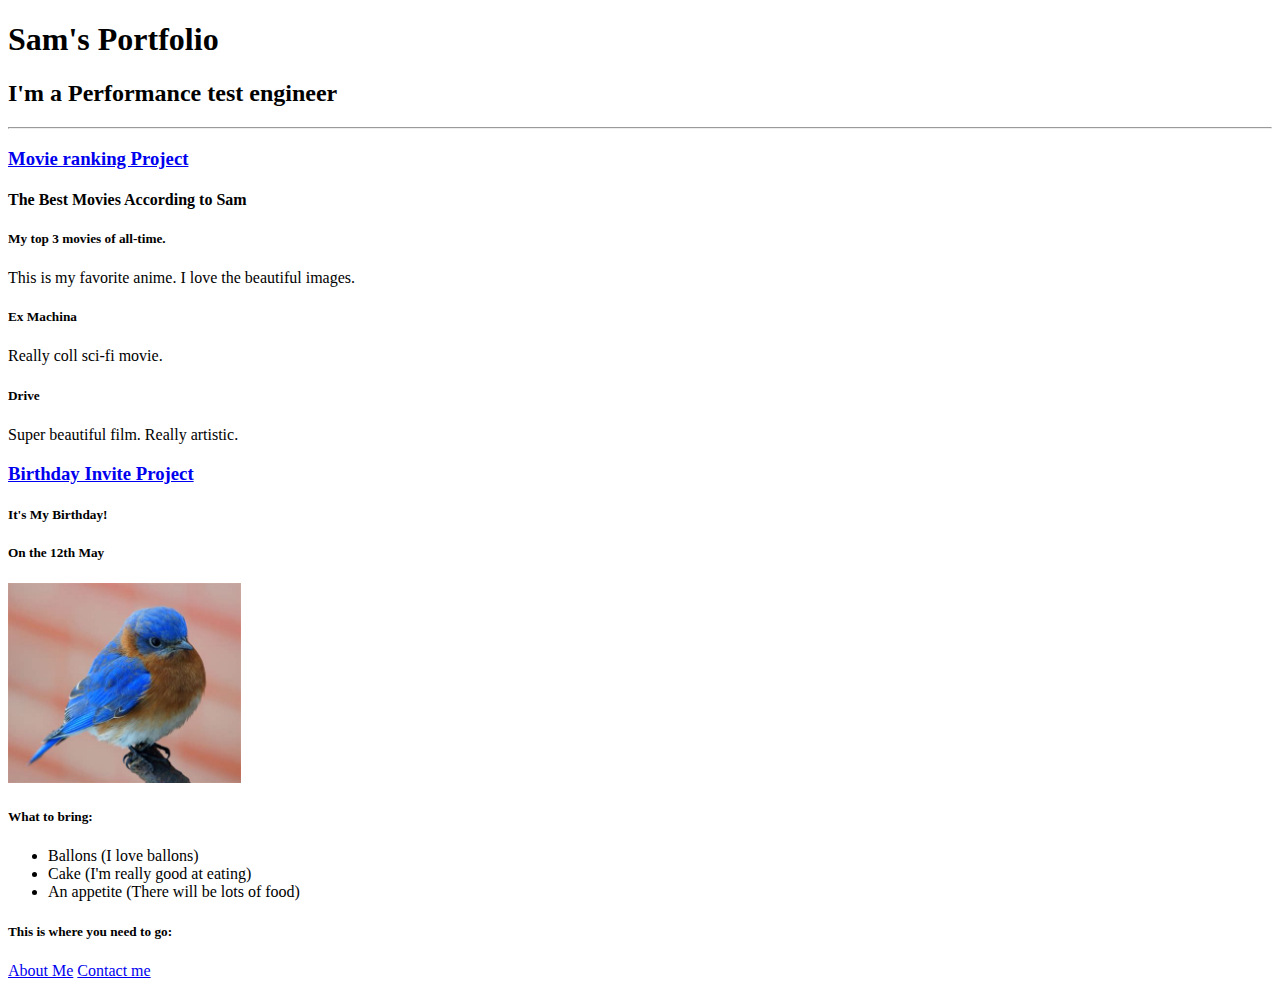
<file: 4.3 HTML Porfolio Project/index.html>
<!-- TODO 1: Create the HTML Boilerplate -->
<!DOCTYPE html>
<html>
    <head>
        <meta charset="UTF-8">
        <title>Sam's page</title>
    </head>
    <body>
        <h1>Sam's Portfolio</h1>
        <h2>I'm a Performance test engineer</h2>
        <hr />
        <h3><a href="./public/movie-ranking.html">Movie ranking Project</a></h3>
        <h4>The Best Movies According to Sam</h4>
        <h5>My top 3 movies of all-time.</h5>
        <p>This is my favorite anime. I love the beautiful images.<p>
        <h5>Ex Machina</h5>
        <p>Really coll sci-fi movie.</p>
        <h5>Drive</h5>
        <p>Super beautiful film. Really artistic.</p>
        <h3><a href="./public/birthday_project.html">Birthday Invite Project</a></h3>
        <h5>It's My Birthday!</h5>
        <h5>On the 12th May</h5>
        <img src="./assets/images/myphoto.jpeg" height="200" />
        <h5>What to bring:</h5>
        <ul>
            <li>Ballons (I love ballons)</li>
            <li>Cake (I'm really good at eating)</li>
            <li>An appetite (There will be lots of food)</li>
        </ul>
        <h5>This is where you need to go:</h5>
        
        <a href="./public/about.html">About Me</a>
        <a href="./public/contact.html">Contact me</a>
    </body>
</html>
    <!-- TODO 2: Add Your previous projects' HTML into the public folder -->

    <!-- TODO 3: Take screenshots of your project previews and add the images to the images folder -->

    <!-- TODO 4: Add titles/subtitles etc. -->

    <!-- TODO 5: Add a link to the project pages -->

    <!-- TODO 6: Add images to show the project previews
    HINT for TODO 6: You can use the height attribute set to 200 to make the image smaller:
    https://developer.mozilla.org/en-US/docs/Web/HTML/Element/img#attr-height -->

    <!-- TODO 7: Add the Contact Me and About Me page links -->
</file>
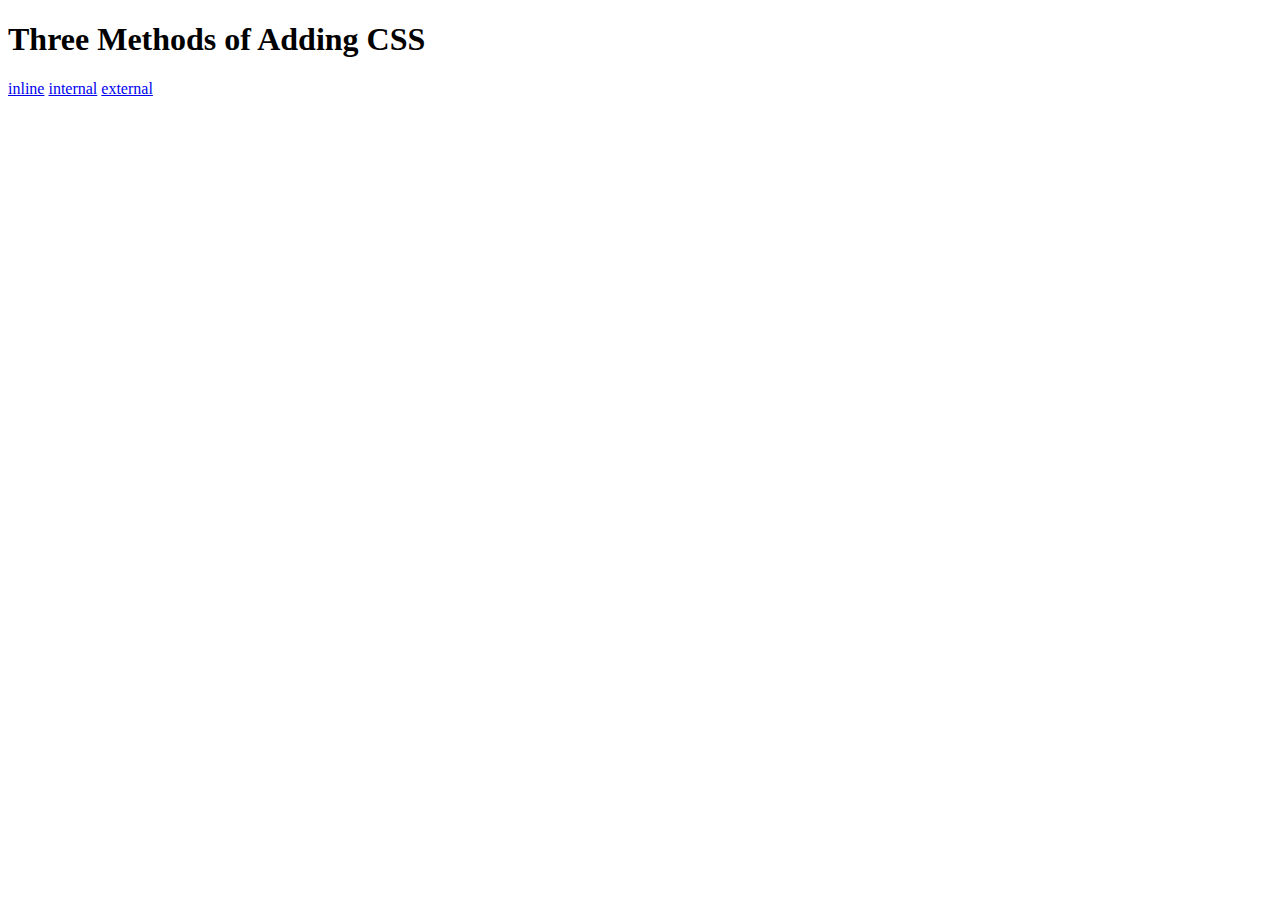
<file: 5.1. Adding CSS/index.html>
<!DOCTYPE html>
<html lang="en">

<head>
  <meta charset="UTF-8">
  <title>Adding CSS</title>
</head>

<body>
  <h1>Three Methods of Adding CSS</h1>
  <!-- Create 3 Links to The 3 Webpages: inline, internal and external -->
  <a href="./inline.html">inline</a>
  <a href="./internal.html">internal</a>
  <a href="./external.html">external</a>
</body>

</html>
</file>
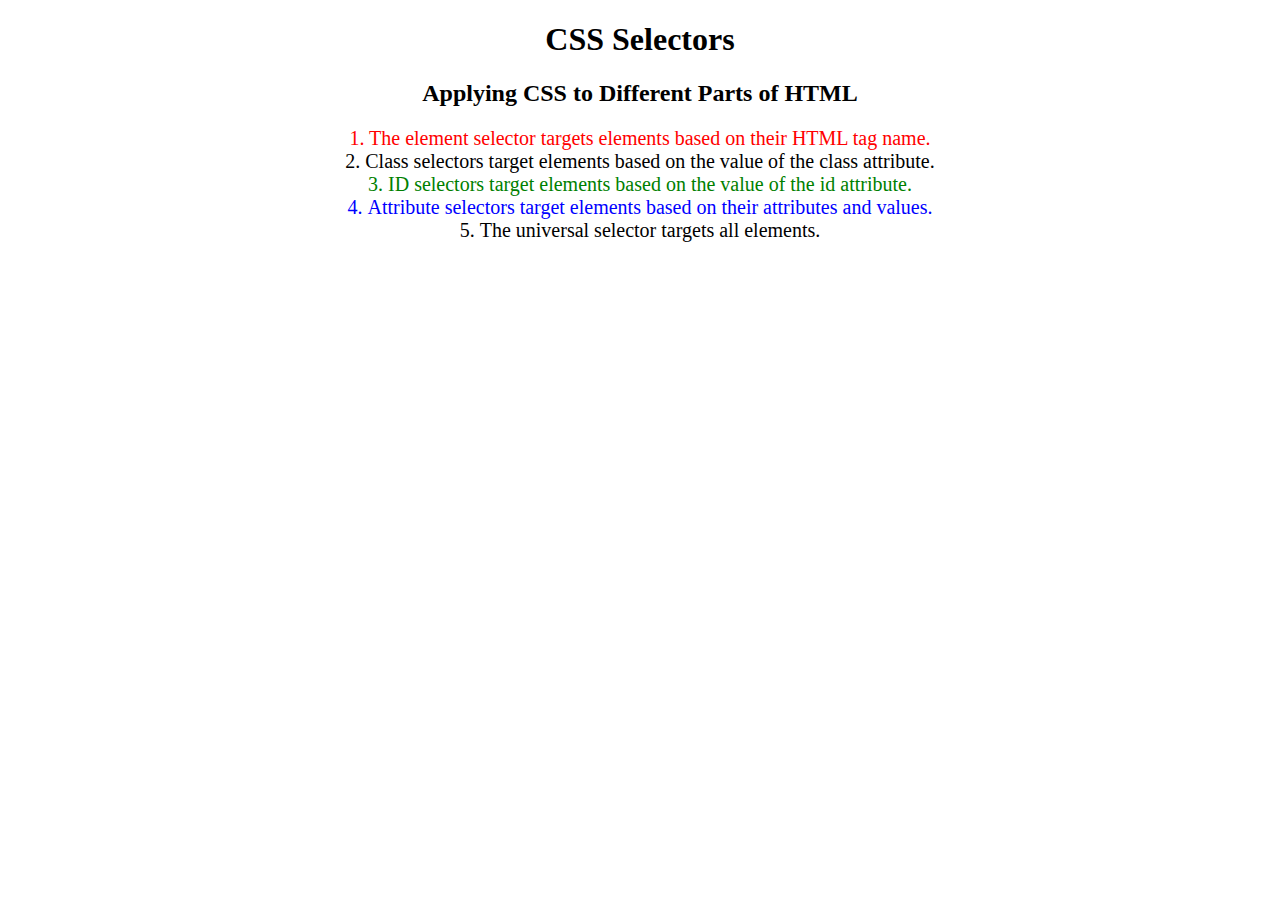
<file: 5.3 CSS Selectors/index.html>
<!DOCTYPE html>
<html lang="en">

<head>
  <meta charset="UTF-8">
  <title>CSS Selectors</title>
  <link rel="stylesheet" href="./style.css" />
</head>

<body>
  <h1>CSS Selectors</h1>
  <h2>Applying CSS to Different Parts of HTML</h2>
  <!-- TODO 1: Set the CSS for all paragraph tags to "color: red" -->
  <p class="note">1. The element selector targets elements based on their HTML tag name.</p>

  <ol>
    <!-- TODO 2: Set the CSS for all elements with a class of "note" to "font-size: 20px" -->
    <li class="note" value="2">Class selectors target elements based on the value of the class attribute.</li>

    <!-- TODO 3: Set the CSS for the element with an id of "id-selector-demo" to "color: green" -->
    <li class="note" id="id-selector-demo" value="3">ID selectors target elements based on the value of the id
      attribute.</li>

    <!-- TODO 4: Set the CSS for the li elements that have the "value" attribute set to "4" to have "color: blue" -->
    <li class="note" value="4">Attribute selectors target elements based on their attributes and values.</li>

    <!-- TODO 5: Set all elements to have "text-align: center" -->
    <li class="note" value="5">The universal selector targets all elements.</li>
  </ol>
</body>

</html>
</file>
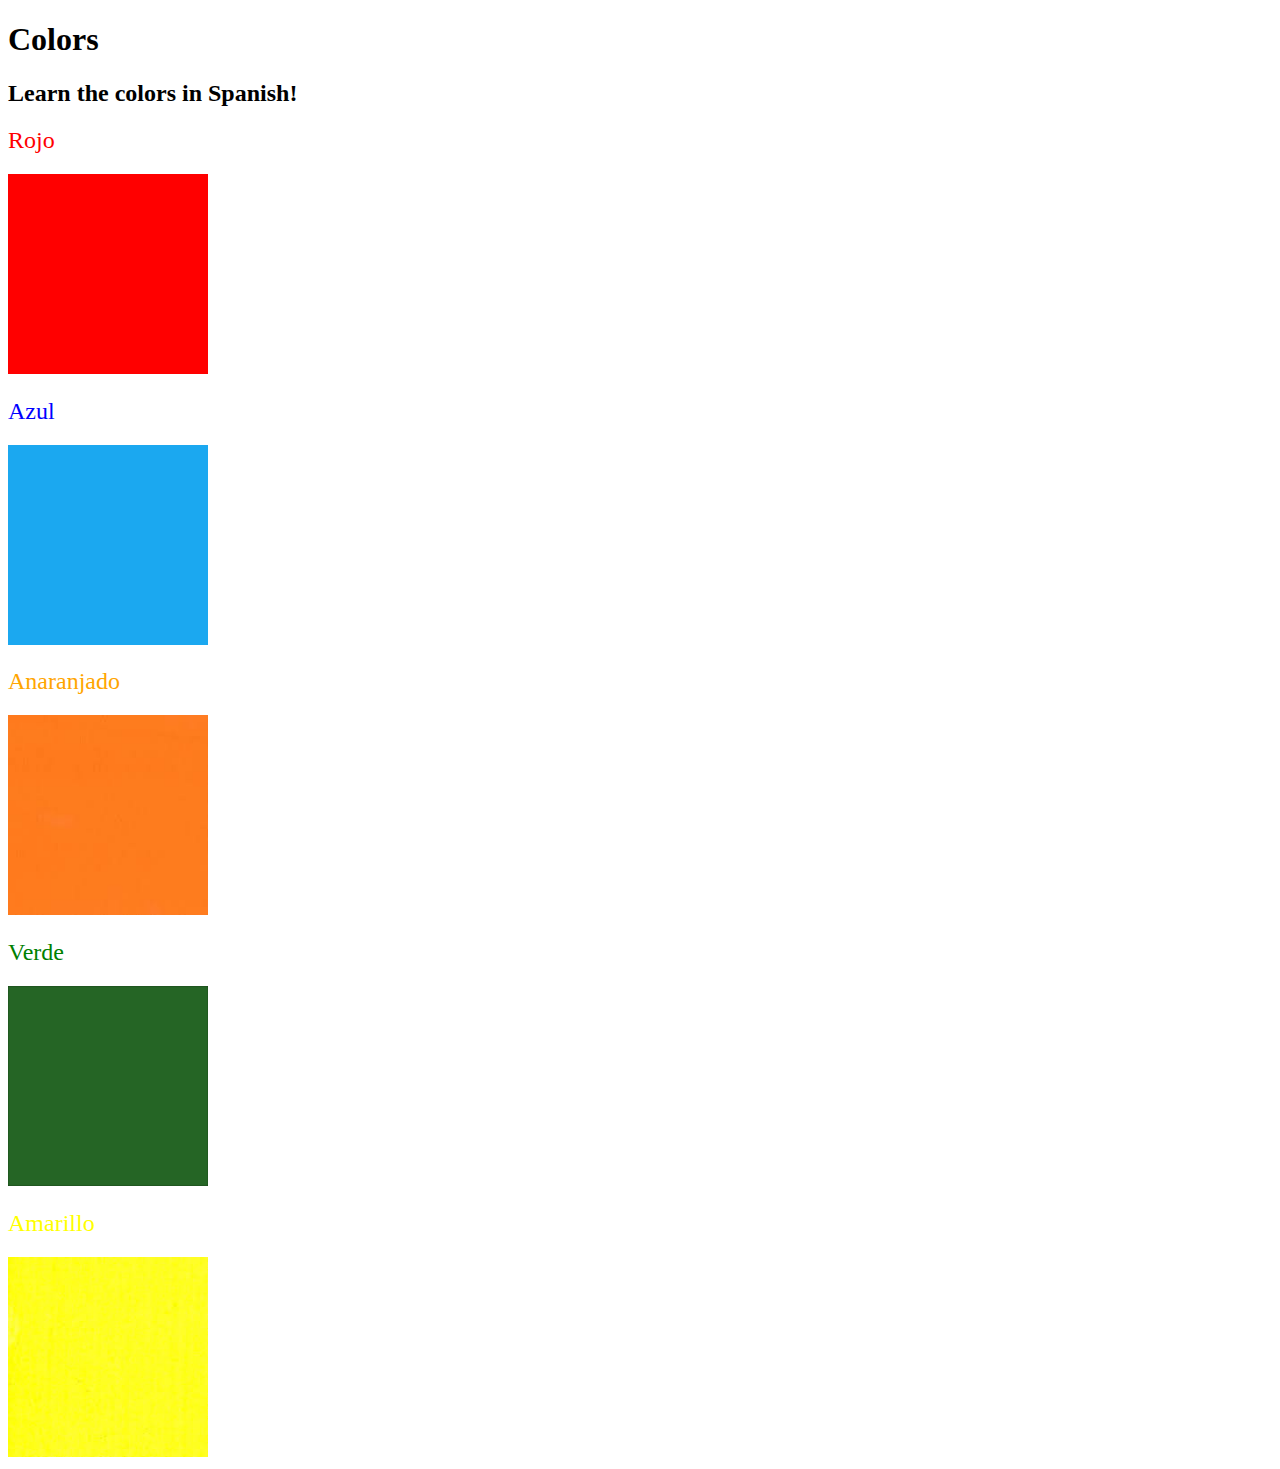
<file: 5.4 Color Vocab Project/index.html>
<!DOCTYPE html>
<html lang="en">

<head>
  <meta charset="UTF-8">
  <title>Spanish Vocabulary</title>
  <link rel="stylesheet" href="./style.css" />
</head>

<body>
  <h1>Colors</h1>
  <h2>Learn the colors in Spanish!</h2>
  <h2 class="color-title" id="red">Rojo</h2>
  <img class="color" src="./assets/images/red.png" alt="red" />

  <h2 class="color-title" id="blue">Azul</h2>
  <img src="./assets/images/blue.png" alt="blue" />

  <h2 class="color-title" id="orange">Anaranjado</h2>
  <img src="./assets/images/orange.png" alt="orange" />

  <h2 class="color-title" id="green">Verde</h2>
  <img src="./assets/images/green.png" alt="green" />

  <h2 class="color-title" id="yellow">Amarillo</h2>
  <img src="./assets/images/yellow.png" alt="yellow" />
</body>

</html>

<!-- 
TODOs
IMPORTANT: You should not need to make ANY CHANGES to index.html
All code should be written in your CSS file.

1. Create a CSS file and incorporate it as an external stylesheet.
2. Use CSS to style each of the color titles to meaning. 
Hint: Use the id to help if you don't know the words in spanish.
3. Use CSS to change all the color titles to have "font-weight: normal;"
4. Use CSS (not HTML) to make all the images 200px heigh and 200px wide. 
Hint: 
https://developer.mozilla.org/en-US/docs/Web/CSS/height
https://developer.mozilla.org/en-US/docs/Web/CSS/width
-->
</file>
<file: 5.3 CSS Selectors/style.css>
ol {
  margin-left: -40px;
  margin-top: -20px;
  list-style-position: inside;
}

/* Write your CSS below, don't change the rules above. */
p {
  color: red;
}

.note {
  font-size: 20px;
}

#id-selector-demo {
  color: green;
}

li[value="4"] {
  color: blue;
}

* {
  text-align: center;
}
</file>
<file: 5.4 Color Vocab Project/style.css>
#red {
    color: red;
}

#blue {
    color: blue;
}

#orange {
    color: orange;
}

#green {
    color: green;
}

#yellow {
    color: yellow;
}

.color-title {
    font-weight: normal;
}

img {
    width: 200px;
    height: 200px;
}
</file>
